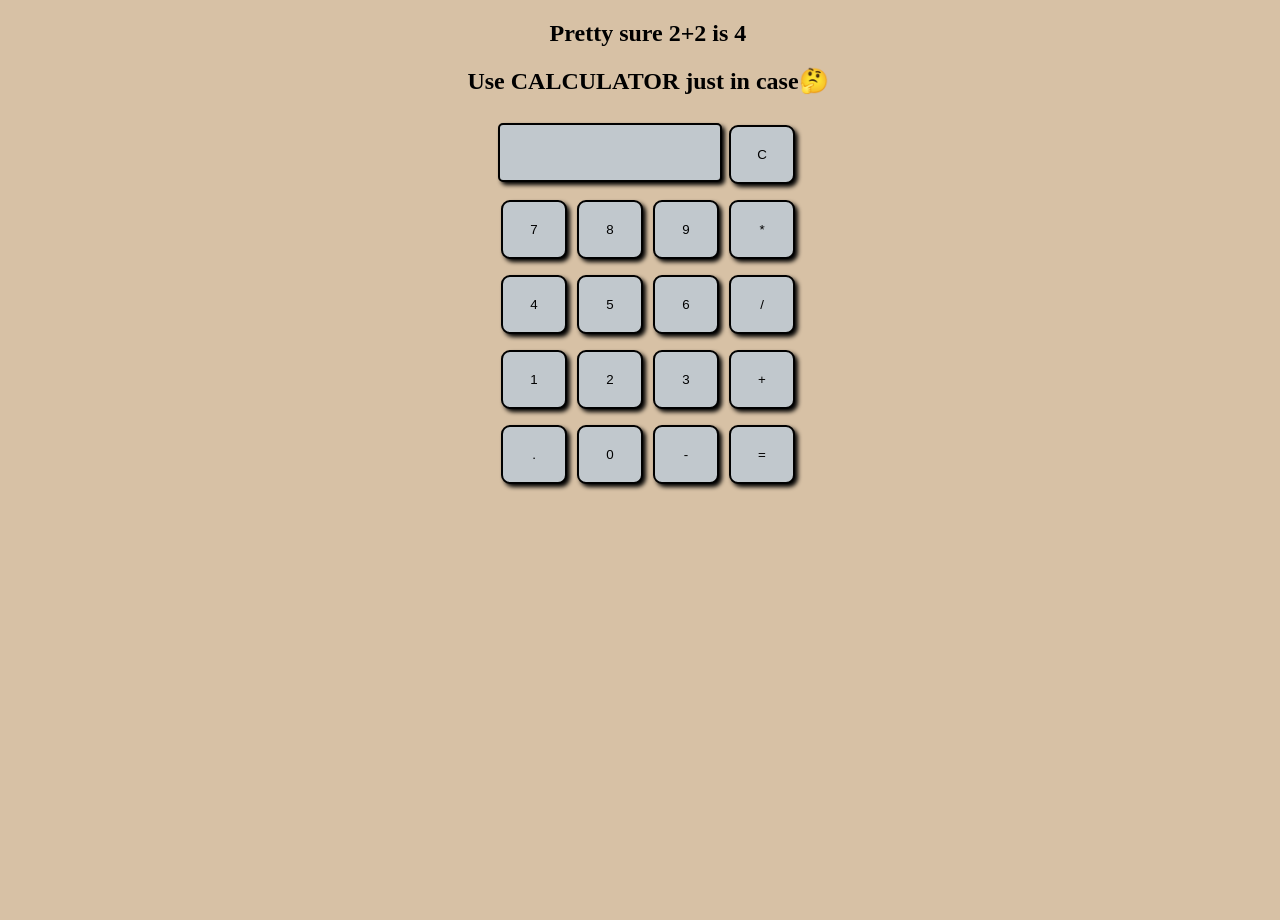
<file: index.html>
<!DOCTYPE html>
<html lang="en">
<head>
    <meta charset="UTF-8">
    <meta http-equiv="X-UA-Compatible" content="IE=edge">
    <meta name="viewport" content="width=device-width, initial-scale=1.0">
    <title>Simple Calculator</title>
    <link href="style.css" rel="stylesheet" />
</head>
<body>
    <body>
  <h2 class="text-center">Pretty sure 2+2 is 4</h2>
  <h2 class="text-center">Use CALCULATOR just in case🤔</h2>
  <div class="container flex flex-col items-center mx-auto m-w-20">
    <div class="row">
      <input class="input" type="text"/>
      <button class="button">C</button>
    </div>
    <!-- <div class="row">
      <button class="button">C</button>
      <button class="button">M+</button>
      <button class="button">M-</button>
      <button class="button">%</button>
    </div> -->
    <div class="row">
      <button class="button">7</button>
      <button class="button">8</button>
      <button class="button">9</button>
      <button class="button">*</button>
    </div>
    <div class="row">
      <button class="button">4</button>
      <button class="button">5</button>
      <button class="button">6</button>
      <button class="button">/</button>
    </div>
    <div class="row">
      <button class="button">1</button>
      <button class="button">2</button>
      <button class="button">3</button>
      <button class="button">+</button>
    </div>
    <div class="row">
      <button class="button">.</button>
      <button class="button">0</button>
      <button class="button">-</button>
      <button class="button">=</button>
    </div>
  </div>
  <script src="calci.js"></script>
</body>
</html>
</file>
<file: style.css>
*{
    background-color: rgb(215, 193, 165);
    /* overflow-y: hidden; */
    /* overflow: hidden; */
    /* background-image: url(Untitled\ design.png); */
}

/* body{
    background-image: url('numbg.jpg');
    opacity: 2;
} */
.text-center {
    text-align: center;
}

.mx-auto {
    margin: auto;
}

.flex {
    display: flex;
}

.flex-col {
    flex-direction: column;
}

.items-center {
    align-items: center;
}

@import url('https://fonts.googleapis.com/css2?family=Tilt+Neon&display=swap');

html,
body {
    height: 100%;
    width: 100%;
    font-family: 'Tilt Neon', cursive;
    /* background-image: url('numbg.jpg'); */
    /* background-image: url('bg.png'); */
}

.button:hover{
    background-color: rgb(116, 60, 60);
}

.button {
    width: 66px;
    padding: 20px;
    margin: 0 3px;
    border: 2px solid black;
    border-radius: 9px;
    cursor: pointer;
    box-shadow: 3px 3px 4px;
    background-color: rgb(193, 200, 205);
}

.row {
    margin: 8px 0;
}

.row input {
    width: 220px;
    font-size: 20px;
    margin: 0;
    padding: 16px 0px;
    border: 2px solid black;
    border-radius: 5px;
    box-shadow: 3px 3px 4px;
    background-color: rgb(193, 200, 205);
}

.row input:hover{
    background-color: rgb(116, 60, 60);
}
</file>
